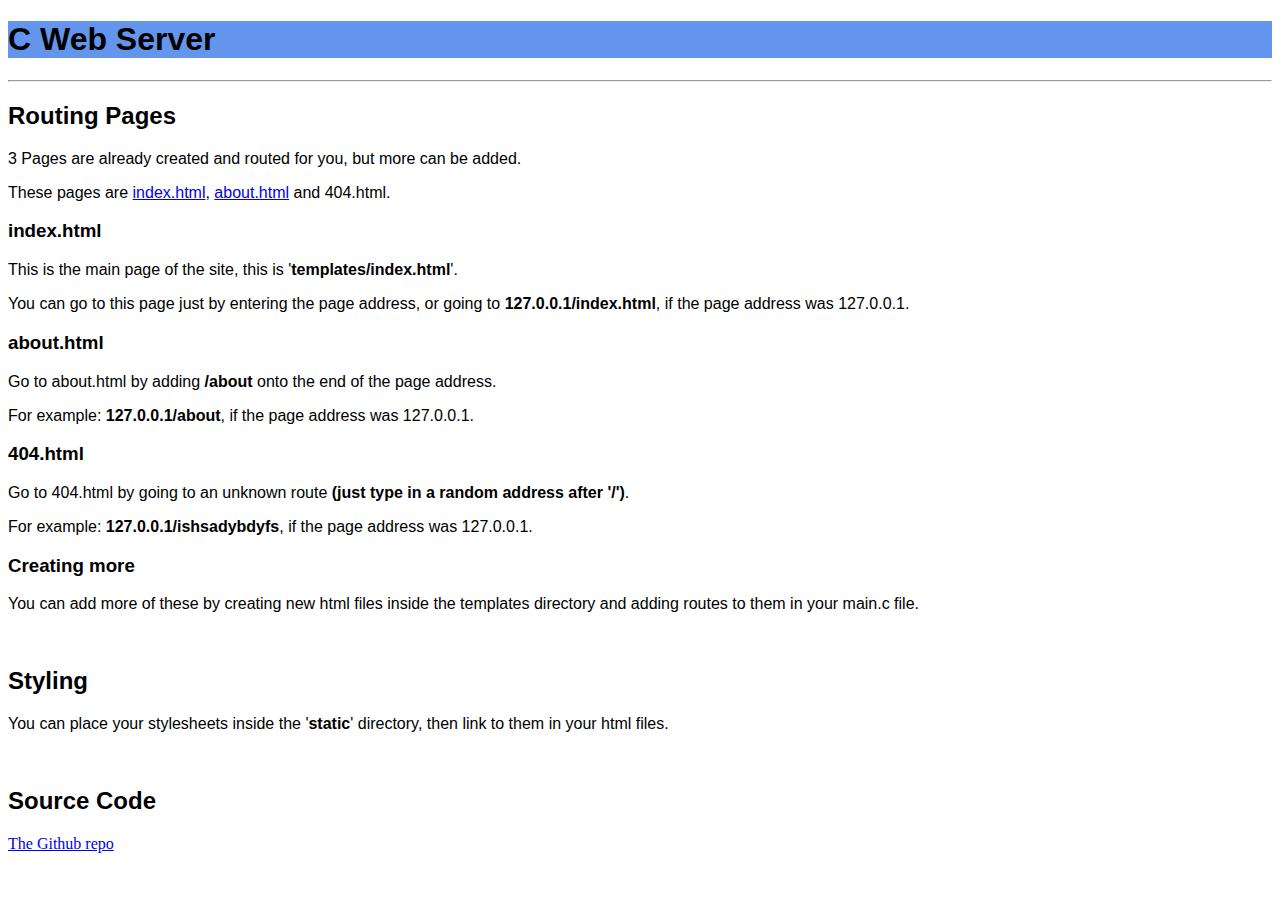
<file: templates/index.html>
<!DOCTYPE html>
<html lang="en">
  <head>
    <meta charset="UTF-8">
    <meta name="viewport" content="width=device-width, initial-scale=1.0">
    <meta http-equiv="X-UA-Compatible" content="ie=edge">
    <link rel="stylesheet" href="../static/index.css" />
    <title>C Web Server</title>
  </head>
  <body>
    <h1>C Web Server</h1>
    <hr>
    <h2>Routing Pages</h2>
    <p>3 Pages are already created and routed for you, but more can be added.</p>
    <p>These pages are <a href="/">index.html</a>, <a href="/about">about.html</a> and 404.html.</p>
    <h3>index.html</h3>
    <p>This is the main page of the site, this is '<strong>templates/index.html</strong>'.</p>
    <p>You can go to this page just by entering the page address, or going to <strong>127.0.0.1/index.html</strong>, if the page address was 127.0.0.1.</p>
    <h3>about.html</h3>
    <p>Go to about.html by adding <strong>/about</strong> onto the end of the page address.</p>
    <p>For example: <strong>127.0.0.1/about</strong>, if the page address was 127.0.0.1.</p>
    <h3>404.html</h3>
    <p>Go to 404.html by going to an unknown route <strong>(just type in a random address after '/')</strong>.</p>
    <p>For example: <strong>127.0.0.1/ishsadybdyfs</strong>, if the page address was 127.0.0.1.</p>
    <h3>Creating more</h3>
    <p>You can add more of these by creating new html files inside the templates directory and adding routes to them in your main.c file.</p>
    <br>
    <h2>Styling</h2>
    <p>You can place your stylesheets inside the '<strong>static</strong>' directory, then link to them in your html files.</p>
    <br>
    <h2>Source Code</h2>
    <a href="https://www.github.com/joshjkk/c-web-server"> The Github repo</a>
  </body>
</html>
</file>
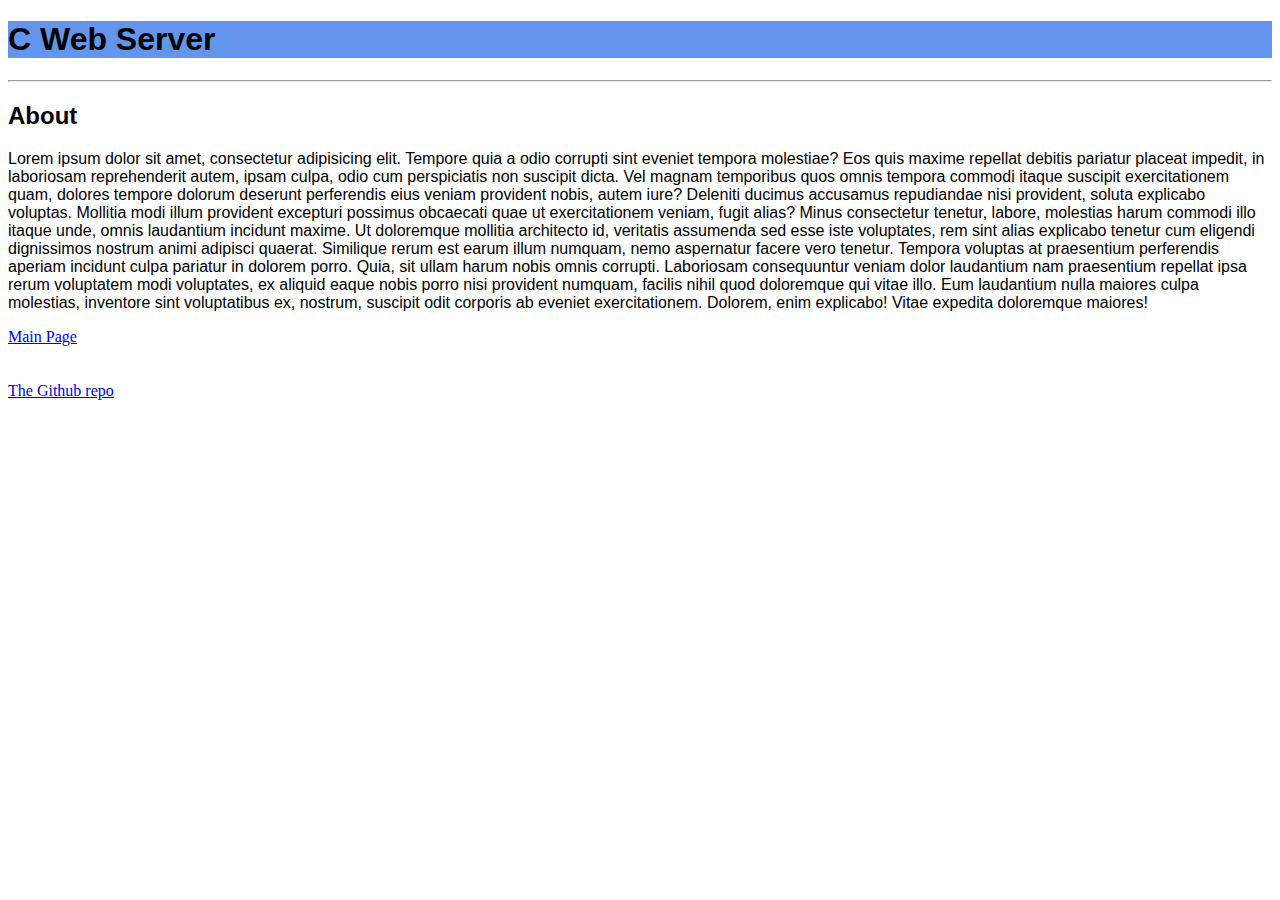
<file: templates/about.html>
<!DOCTYPE html>
<html lang="en">
  <head>
    <meta charset="UTF-8">
    <meta name="viewport" content="width=device-width, initial-scale=1.0">
    <meta http-equiv="X-UA-Compatible" content="ie=edge">
    <link rel="stylesheet" href="../static/index.css" />
    <title>C Web Server</title>
  </head>
  <body>
      <h1>C Web Server</h1>
      <hr>
      <h2>About</h2>
      <p>Lorem ipsum dolor sit amet, consectetur adipisicing elit. Tempore quia a odio corrupti sint eveniet tempora molestiae? Eos quis maxime repellat debitis pariatur placeat impedit, in laboriosam reprehenderit autem, ipsam culpa, odio cum perspiciatis non suscipit dicta. Vel magnam temporibus quos omnis tempora commodi itaque suscipit exercitationem quam, dolores tempore dolorum deserunt perferendis eius veniam provident nobis, autem iure? Deleniti ducimus accusamus repudiandae nisi provident, soluta explicabo voluptas. Mollitia modi illum provident excepturi possimus obcaecati quae ut exercitationem veniam, fugit alias? Minus consectetur tenetur, labore, molestias harum commodi illo itaque unde, omnis laudantium incidunt maxime. Ut doloremque mollitia architecto id, veritatis assumenda sed esse iste voluptates, rem sint alias explicabo tenetur cum eligendi dignissimos nostrum animi adipisci quaerat. Similique rerum est earum illum numquam, nemo aspernatur facere vero tenetur. Tempora voluptas at praesentium perferendis aperiam incidunt culpa pariatur in dolorem porro. Quia, sit ullam harum nobis omnis corrupti. Laboriosam consequuntur veniam dolor laudantium nam praesentium repellat ipsa rerum voluptatem modi voluptates, ex aliquid eaque nobis porro nisi provident numquam, facilis nihil quod doloremque qui vitae illo. Eum laudantium nulla maiores culpa molestias, inventore sint voluptatibus ex, nostrum, suscipit odit corporis ab eveniet exercitationem. Dolorem, enim explicabo! Vitae expedita doloremque maiores!</p>
      <a href="/">Main Page</a>
      <br>
      <br>
      <br>
      <a href="https://www.github.com/joshjkk/c-web-server"> The Github repo</a>
  </body>
</html>
</file>
<file: static/index.css>
h1, h2, h3, p {
	font-family: Verdana, Geneva, Tahoma, sans-serif;
}

h1 {
	background-color: cornflowerblue;
}
</file>
